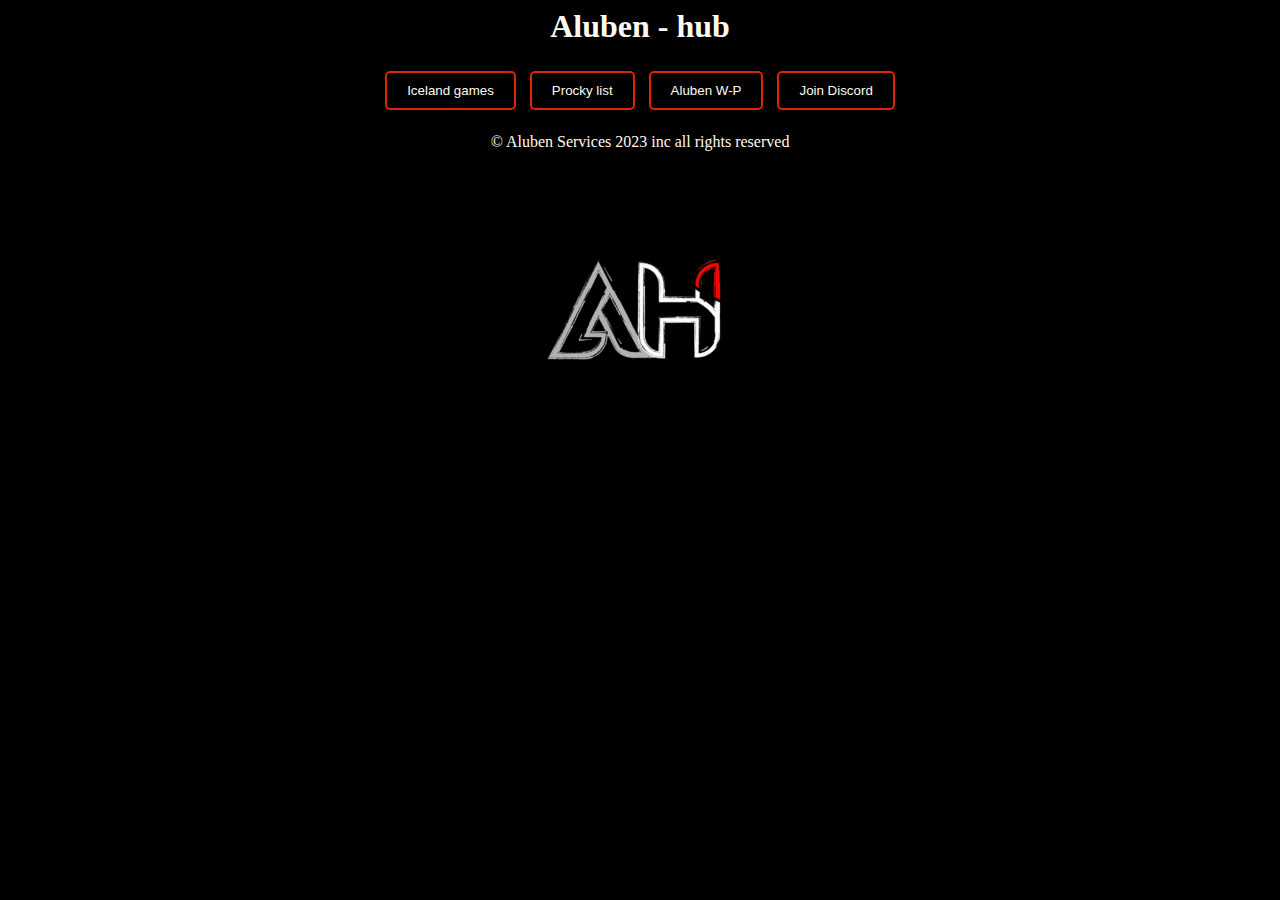
<file: index.html>
<html>
  <head>
    <meta charset="utf-8" />
    <meta name="viewport" content="width=device-width" />
    <script>
      function gcloak() {
        var link =
          document.querySelector("link[rel*='icon']") ||
          document.createElement("link");
        link.type = "image/x-icon";
        link.rel = "shortcut icon";
        link.href = "https://is.gd/blNPFi";
        document.title = "Aluben hub";
        console.log(document.title);
        document.getElementsByTagName("head")[0].appendChild(link);
      }
      gcloak();
      setInterval(gcloak, 1000);
    </script>
    <link href="hub.css" rel="stylesheet" type="text/css" />
    <h1>Aluben - hub</h1>
  </head>

  <body>
    <script src="script.js"></script>
    <button type="button" onclick="games()">Iceland games</button>
    <button type="button" onclick="list()">Procky list</button>
    <button type="button" onclick="proxy()">Aluben W-P</button>
    <button type="button" onclick="discord()">Join Discord</button><br /><br>
    &copy; Aluben Services 2023 inc all rights reserved<br />
    <br />
    <br />
    <br />
    <img src=./assets/images/logo.png />
    <!--credits: I don't codddde, Destructivegwy-->
  </body>
</html>
</file>
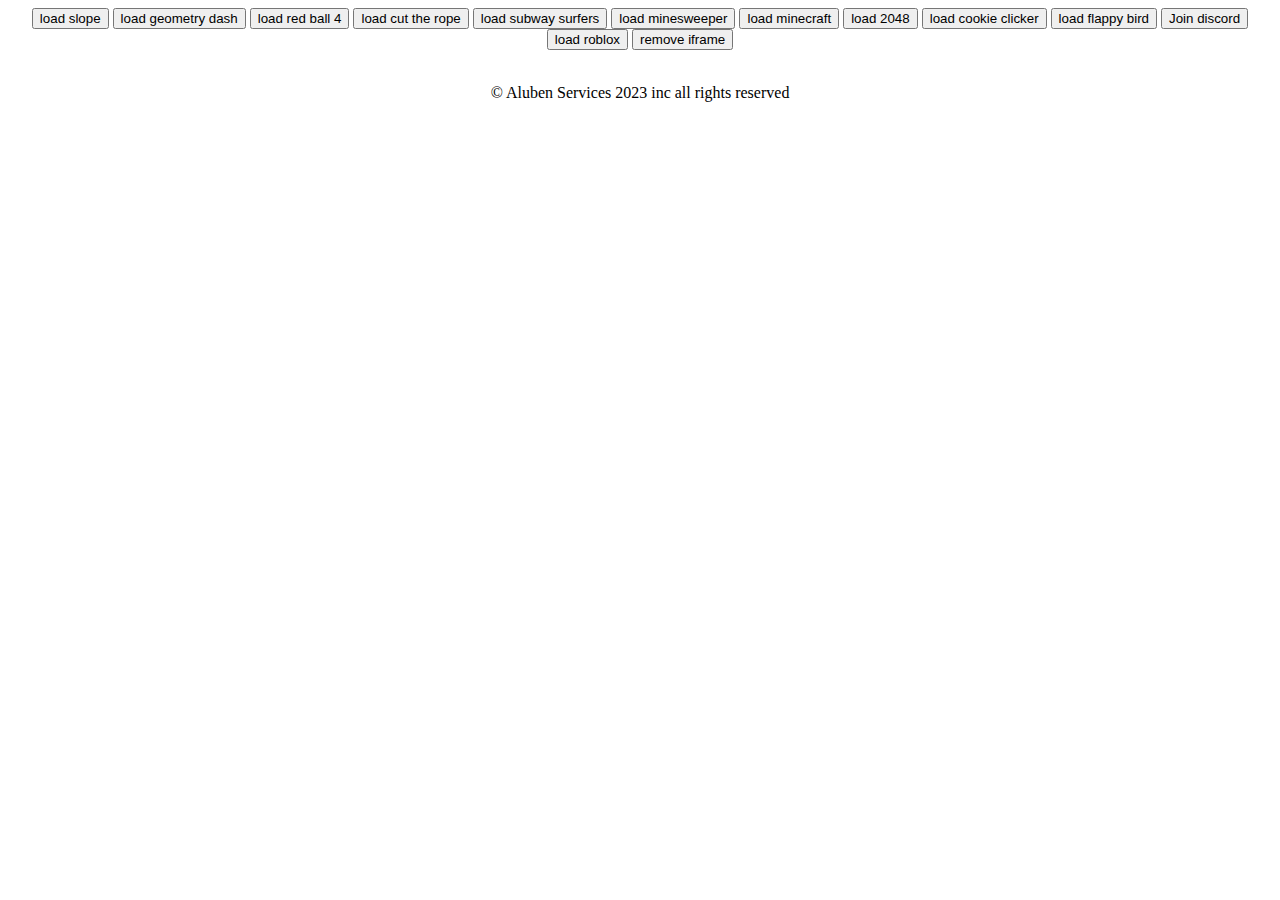
<file: games.html>
<!DOCTYPE html>
<html>
  <head>
    <style>
      html {
        text-align: center;
      }
      body {
        text-align: center;
      }
    </style>
    <script>
      function gcloak() {
        var link =
          document.querySelector("link[rel*='icon']") ||
          document.createElement("link");
        link.type = "image/x-icon";
        link.rel = "shortcut icon";
        link.href =
          "https://th.bing.com/th/id/OIP.pR5iTYcUKuPC1wXJRbsIIwAAAA?w=308&h=180&c=7&r=0&o=5&dpr=2&pid=1.7";
        document.title = " Aluben services Iceland games";
        console.log(document.title);
        document.getElementsByTagName("head")[0].appendChild(link);
      }
      gcloak();
      setInterval(gcloak, 1000);
    </script>
    <meta charset="utf-8" />
    <meta name="viewport" content="width=device-width" />
    <link
      href="https://alibaster-iceland.5pcfjsczs7.repl.co/style.css"
      rel="stylesheet"
      type="text/css"
    />
    <title>Aluben services Iceland games</title>
  </head>

  <body>
    <script src="https://alibaster-iceland.5pcfjsczs7.repl.co/script.js"></script>

    <button type="button" onclick="slope()">load slope</button>
    <button type="button" onclick="geometrydash()">load geometry dash</button>
    <button type="button" onclick="redball4()">load red ball 4</button>
    <button type="button" onclick="cuttherope()">load cut the rope</button>
    <button type="button" onclick="subway_surfers()">
      load subway surfers
    </button>
    <button type="button" onclick="minesweeper()">load minesweeper</button>
    <button type="button" onclick="minecraft()">load minecraft</button>
    <button type="button" onclick="tfe()">load 2048</button>
    <button type="button" onclick="cc()">load cookie clicker</button>
    <button type="button" onclick="bird()">load flappy bird</button>
    <button type="button" onclick="discord()">Join discord</button>
    <button type="button" onclick="roblox()">load roblox</button>
    <button type="button" onclick="emtpy()">remove iframe</button>
    <script>
      function discord() {
        window.open("https://discord.gg/Jeybsy2us4");
      }
    </script>

    <br />
    <br />
    <p>&copy; Aluben Services 2023 inc all rights reserved<br /></p>
  </body>
</html>
</file>
<file: hub.css>
html {
  height: 100%;
  width: 100%;
  background-color: black;
  color: floralwhite;
  text-align: center;
}

button {
  background-color: black;
  color: floralwhite;
  border: 2px solid #e22400;
  border-radius: 5px;
  padding: 10px 20px;
  margin: 5px;
  cursor: pointer;
}

input[type="text"] {
  height: 2px;
  width: 480px;
  padding: 10px;
  border: 2px solid #e22400;
  border-radius: 5px;
}

a {
  color: #e22400;
  text-decoration: none;
}

img {
  width: 400px;
  height: 200px;
}
</file>
